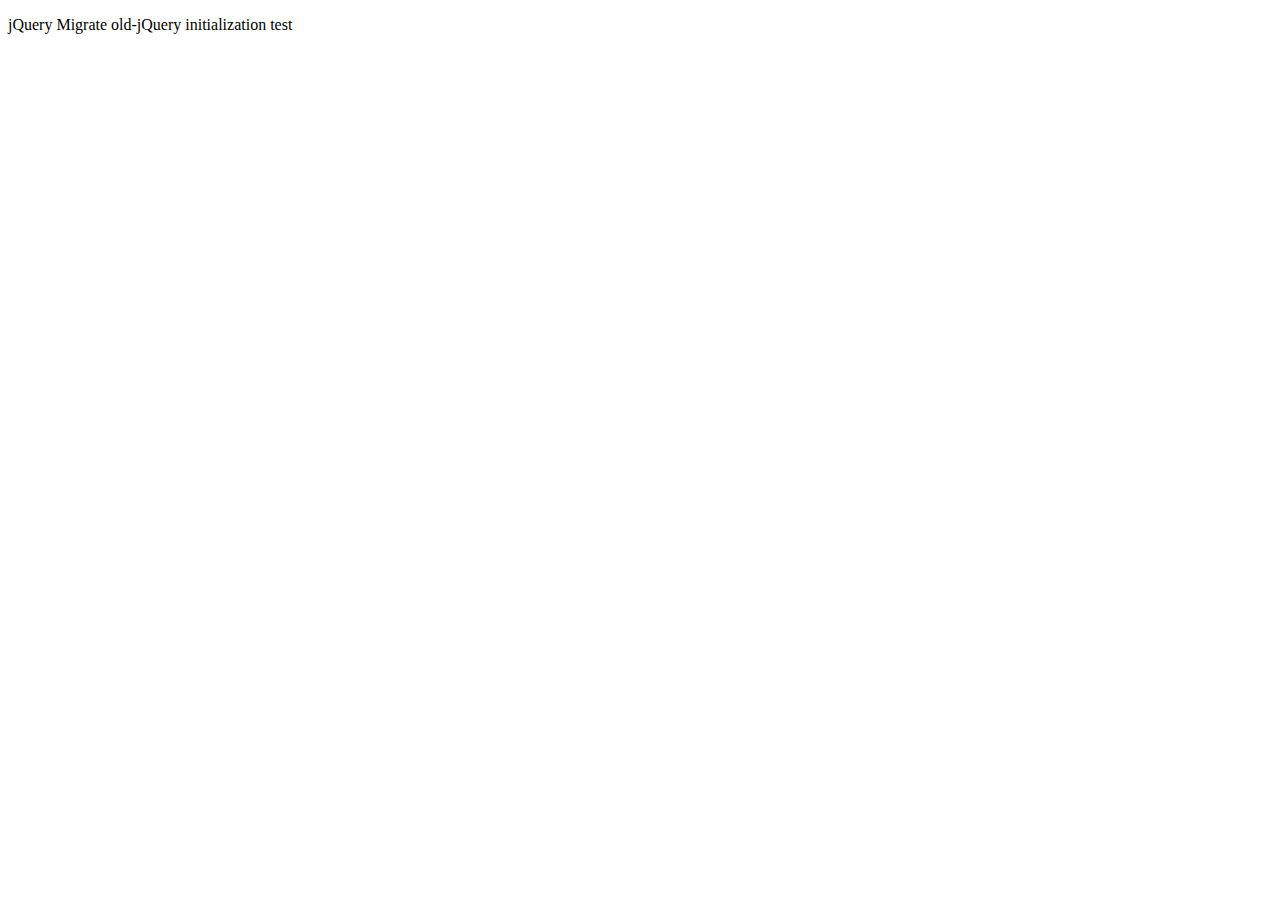
<file: blogapp/static/vendor/jquery-migrate/test/core-jquery2.html>
<!DOCTYPE html>
<html>
<head>
	<meta charset="utf-8">
	<title>jQuery Migrate old-jQuery initialization test</title>

	<!-- Load older jQuery, then jquery-migrate plugin file based on URL -->
	<script src="./data/jquery-2.2.3.js"></script>
	<script src="iframeTest.js"></script>
	<script src="testinit.js"></script>
	<script>
		jQuery.noConflict();
		TestManager.loadProject( "jquery-migrate", "dev", true );
	</script>
	<script>
		// Should have logged during initialization
		startIframeTest();
	</script>
</head>
<body>
	<p>jQuery Migrate old-jQuery initialization test</p>
</body>
</html>
</file>
